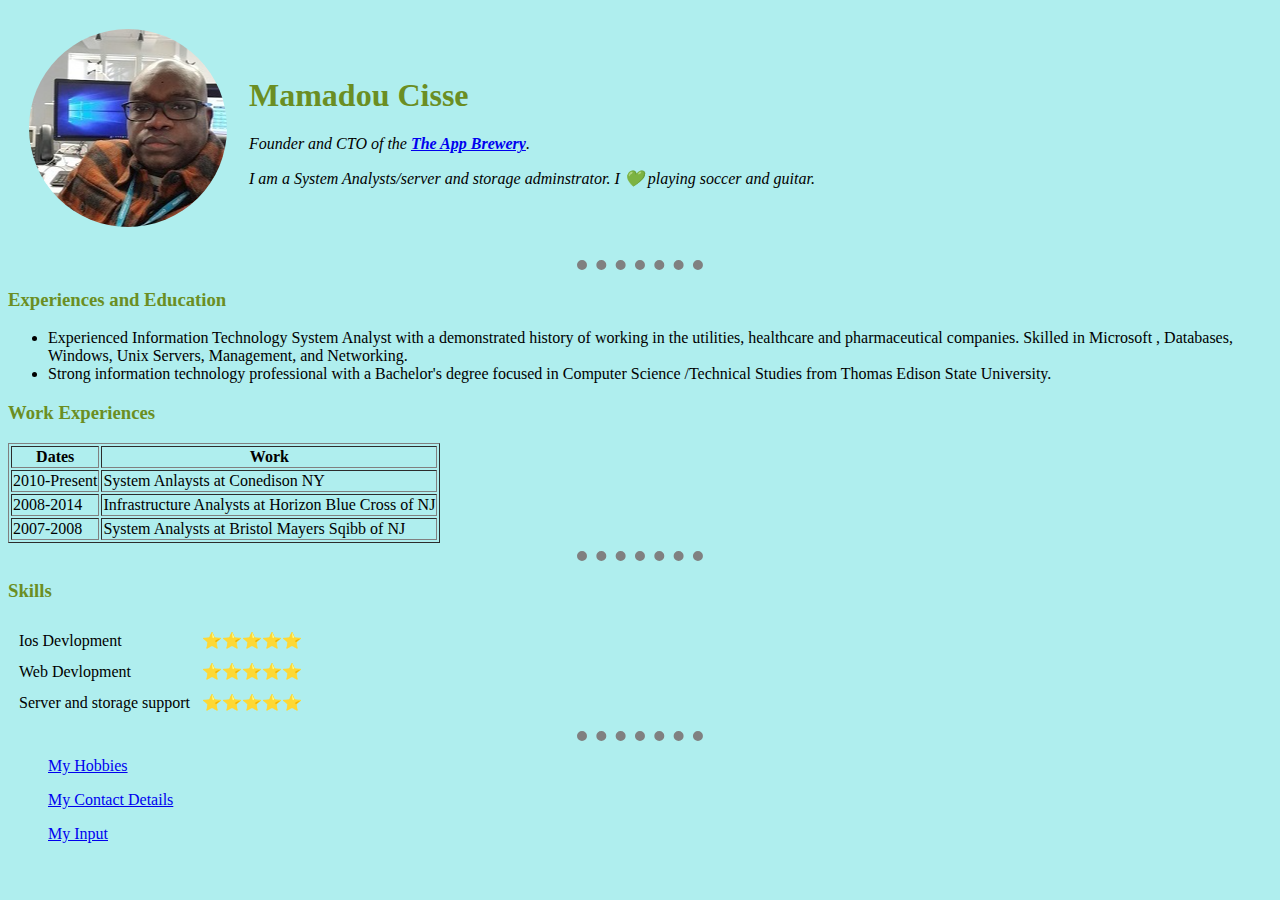
<file: index.html>
<!DOCTYPE html>
<html lang="en" dir="ltr">

<head>
  <meta charset="utf-8">
  <title> Mamadou's Peronal Site</title>
<link rel="stylesheet" href="styles.css">

</head>

<body>
  <table Cellspacing="20">
    <tr>
      <td><img src="Mamadou circle.png" async defer></script>
      </td>
      <td>
        <h1>Mamadou Cisse</h1>

        <p><em>Founder and CTO of the <strong><a href="https://www.appbrewery.co/">The App Brewery</a></strong>.<em></p>
        <p>I am a System Analysts/server and storage adminstrator. I 💚 playing soccer and guitar.</p>
      </td>
    </tr>
  </table>
  <hr>
  <h3>Experiences and Education</h3>
  <table Cellspacing="20">
    <ul>
      <li>Experienced Information Technology System Analyst with a demonstrated history of working in the utilities, healthcare and pharmaceutical companies. Skilled in Microsoft , Databases, Windows, Unix Servers, Management, and Networking.</li>
      <li>Strong information technology professional with a Bachelor's degree focused in Computer Science /Technical Studies from Thomas Edison State University.</li>

    </ul>
    <h3>Work Experiences</h3>
    <table border="1">
      <thead>
      <tbody>
        </tr>
        <th>Dates</th>
        <th>Work</th>
        <tr>
          <td>2010-Present</td>
          <td>System Anlaysts at Conedison NY</td>
        </tr>
        <tr>
          <td>2008-2014</td>
          <td>Infrastructure Analysts at Horizon Blue Cross of NJ</td>
        </tr>
        <tr>
          <td>2007-2008</td>
          <td>System Analysts at Bristol Mayers Sqibb of NJ</td>
        </tr>
      <tbody>
    </table>
    <hr>
    <h3>Skills</h3>
    <td>
      <table Cellspacing="10">
        <tr>
          <td>Ios Devlopment</td>
          <td>⭐⭐⭐⭐⭐</td>
        </tr>
        <tr>
          <td>Web Devlopment</td>
          <td>⭐⭐⭐⭐⭐</td>
        </tr>
        <tr>
          <td>Server and storage support</td>
          <td>⭐⭐⭐⭐⭐</td>

      </table>
      <hr>
      </ol>
      <ol>
        <a href="hobbies.html">My Hobbies</a>
      </ol>
      <ol>
        <a href="My Contact.html">My Contact Details</a>
      </ol>
      <ol>
        <a href="Input.html">My Input</a>
      </ol>
</body>

</html>
</file>
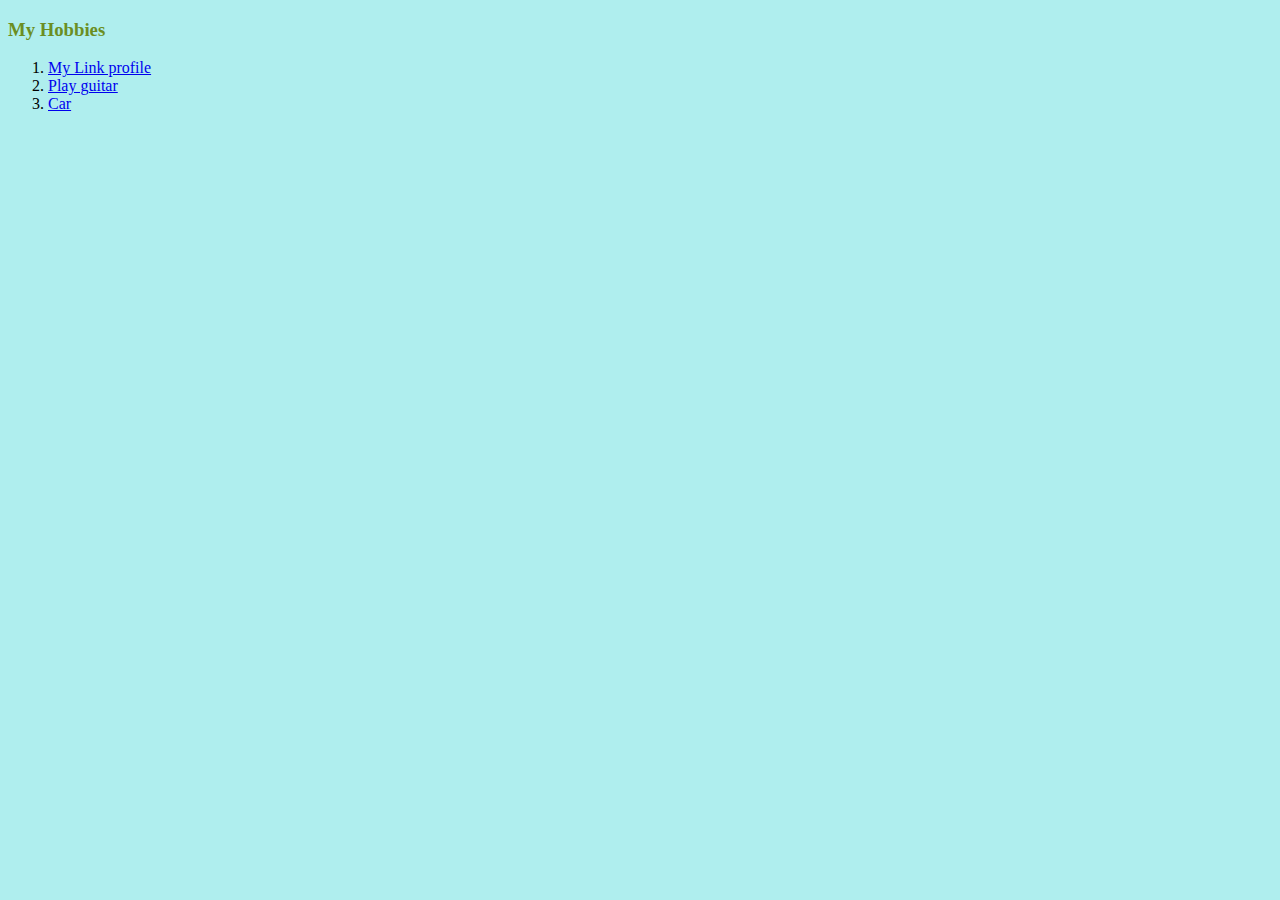
<file: hobbies.html>
<!DOCTYPE html>
<html lang="en" dir="ltr">

<head>
  <meta charset="utf-8">
  <link rel="stylesheet" href="styles.css">
  <title>My Hobbies</title>
</head>
<body>
  <h3>My Hobbies</h3>
  <ol>
    <li><a href="https://www.linkedin.com/in/mamadou-cisse-1b462280/">My Link profile</a></li>
    <li><a href="https://www.youtube.com/watch?v=8MJ924enCj4&list=RDMM8MJ924enCj4&start_radio=1">Play guitar</a></li>
    <li><a href="Car picture.jpg">Car</a></li>
  </ol>
</body>

</html>
</file>
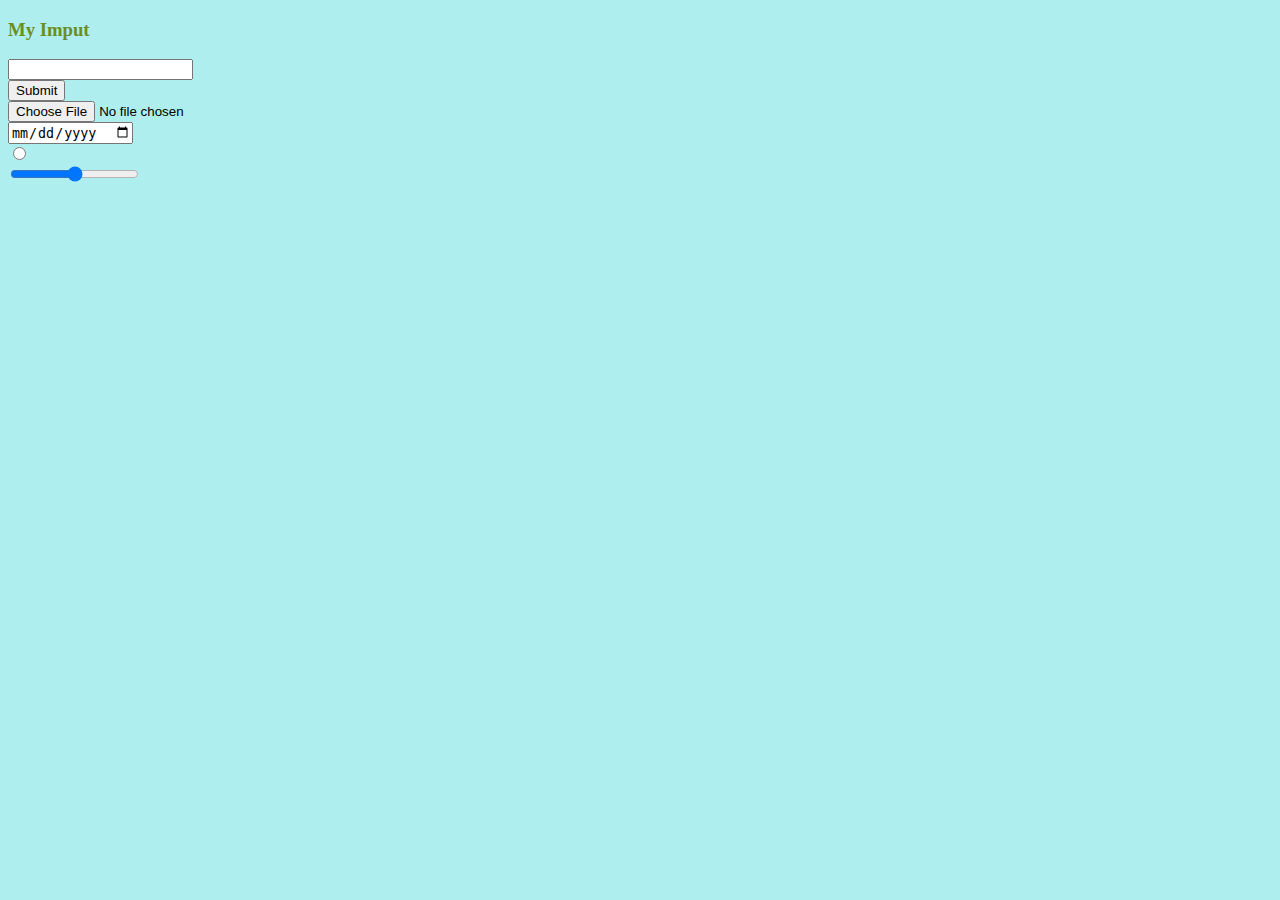
<file: Input.html>
<!DOCTYPE html>
<html lang="en" dir="ltr">

<head>
  <meta charset="utf-8">
<link rel="stylesheet" href="styles.css">
</head>
<body>
  <h3>My Imput</h3>
  <form>
    <input type="text"><br>
    <input type="submit"><br>
    <input type="file"><br>
    <input type="date"><br>
    <input type="radio"><br>
    <input type="range"><br>
  </form>

</body>

</html>
</file>
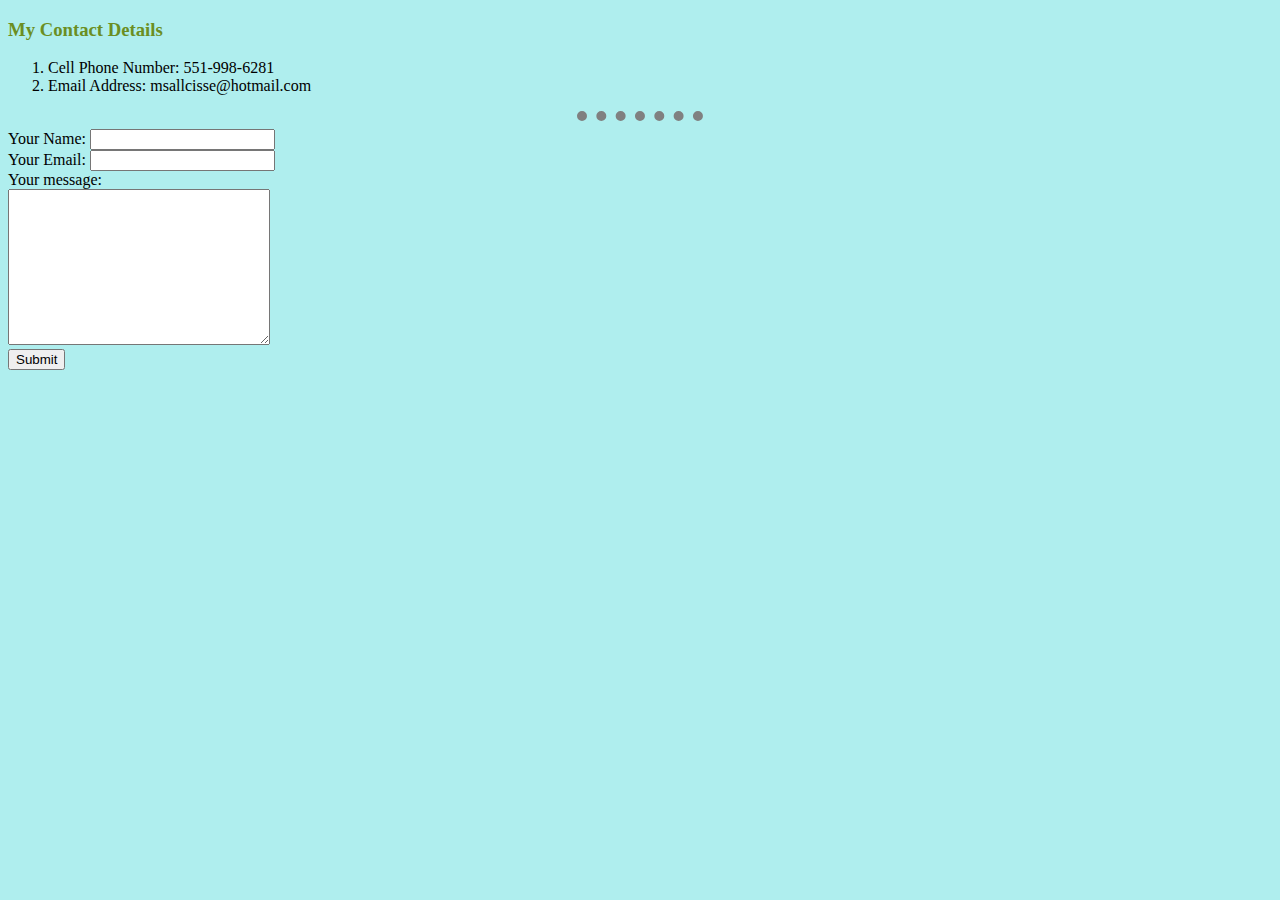
<file: My Contact.html>
<!DOCTYPE html>
<html lang="en" dir="ltr">

<head>
  <meta charset="utf-8">
  <title>My Contact</title>
  <link rel="stylesheet" href="styles.css">
</head>

<body>
  <h3>My Contact Details</h3>
  <ol>
    <li>Cell Phone Number: 551-998-6281</li>
    <li>Email Address: msallcisse@hotmail.com</li>
  </ol>
  <hr>
  <form action="mailto:msallcisse@hotmail.com" method="post" enctype="text/plain">
    <label>Your Name:</label>
    <input type="text" name="yourName" value=""><br>
    <label>Your Email:</label>
    <input type="email" name="yourEmail" value=""><br>
    <label>Your message:</label><br>
    <textarea name="yourMessage" rows="10" cols="30"></textarea><br>
    <input type="submit" name="">
  </form>

</body>

</html>
</file>
<file: styles.css>
body {
  background-color: #afeeee;
}

h1 {
  color: #6b8e23
}

h3 {
  color: #6b8e23
}
hr {
  border-style: none;
  border-top-style: dotted;
  border-color: grey;
  border-width: 10px;
  width: 10%;

}
</file>
